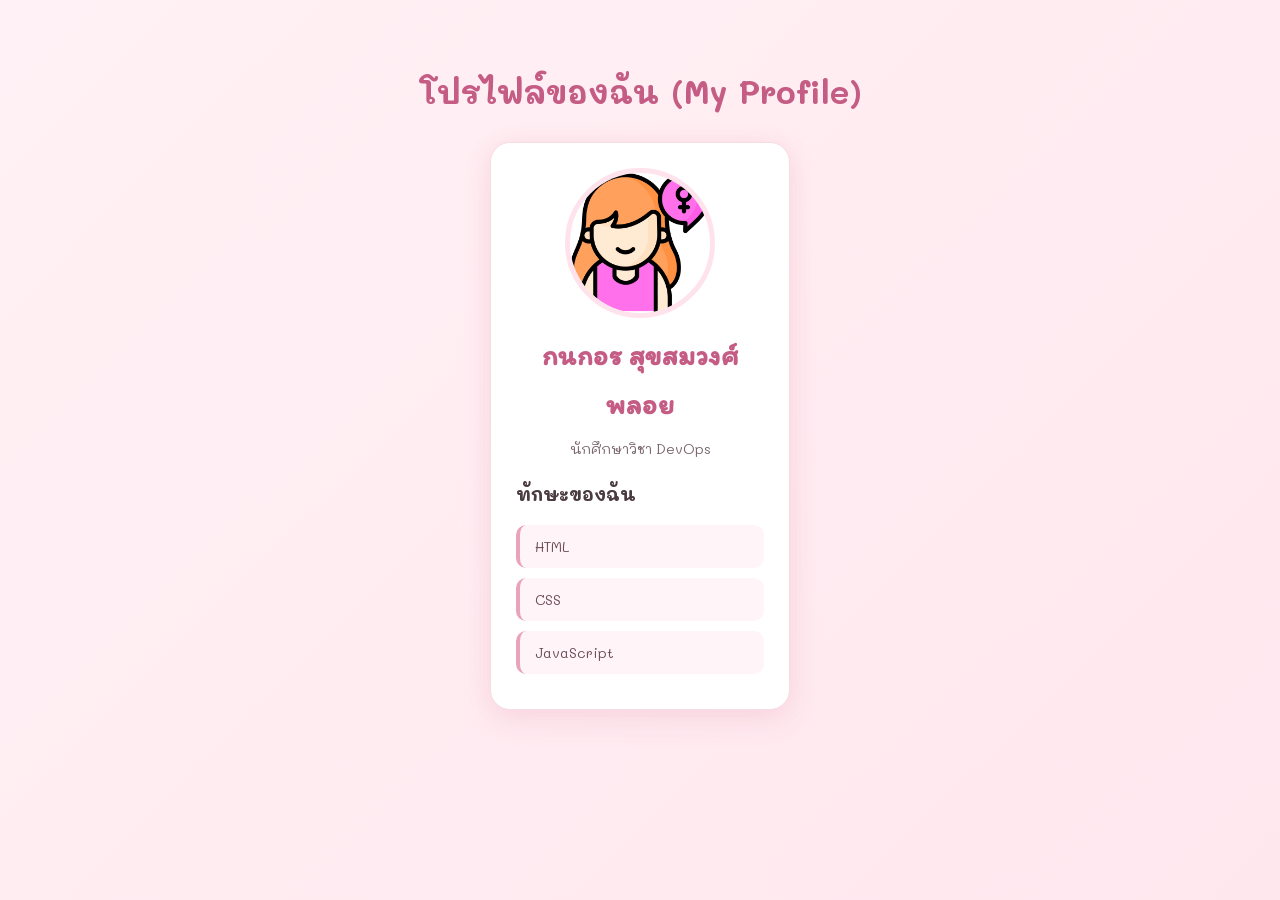
<file: index.html>
<!DOCTYPE html>
<html lang="th">
<head>
   
  <meta charset="UTF-8">
  <meta name="viewport" content="width=device-width, initial-scale=1.0">
  <title>โปรไฟล์ของฉัน</title>

  <link rel="stylesheet" href="style.css">
  <link rel="preconnect" href="https://fonts.googleapis.com">
  <link rel="preconnect" href="https://fonts.gstatic.com" crossorigin>
  <link href="https://fonts.googleapis.com/css2?family=Itim&family=Mali:wght@400;500;600;700&display=swap" rel="stylesheet">
  
  <meta charset="UTF-8">
  <meta name="viewport" content="width=device-width, initial-scale=1.0">
  <title>โปรไฟล์ของฉัน</title>

  </head>
<body>

  <header>
    <h1>โปรไฟล์ของฉัน (My Profile)</h1>
  </header>

  <main>
    <section class="card">
      <img src="gender_3066802.png" alt="รูปโปรไฟล์ตัวอย่าง">
      <h2 id="profile-name">กนกอร สุขสมวงศ์</h2>
      <h2 id="profile-name">พลอย</h2>
      <p class="bio">นักศึกษาวิชา DevOps</p>

      <h3>ทักษะของฉัน</h3>
      <ul>
        <li>HTML</li>
        <li>CSS</li>
        <li>JavaScript</li>
      </ul>
    </section>
  </main>

</body>
</html>
</file>
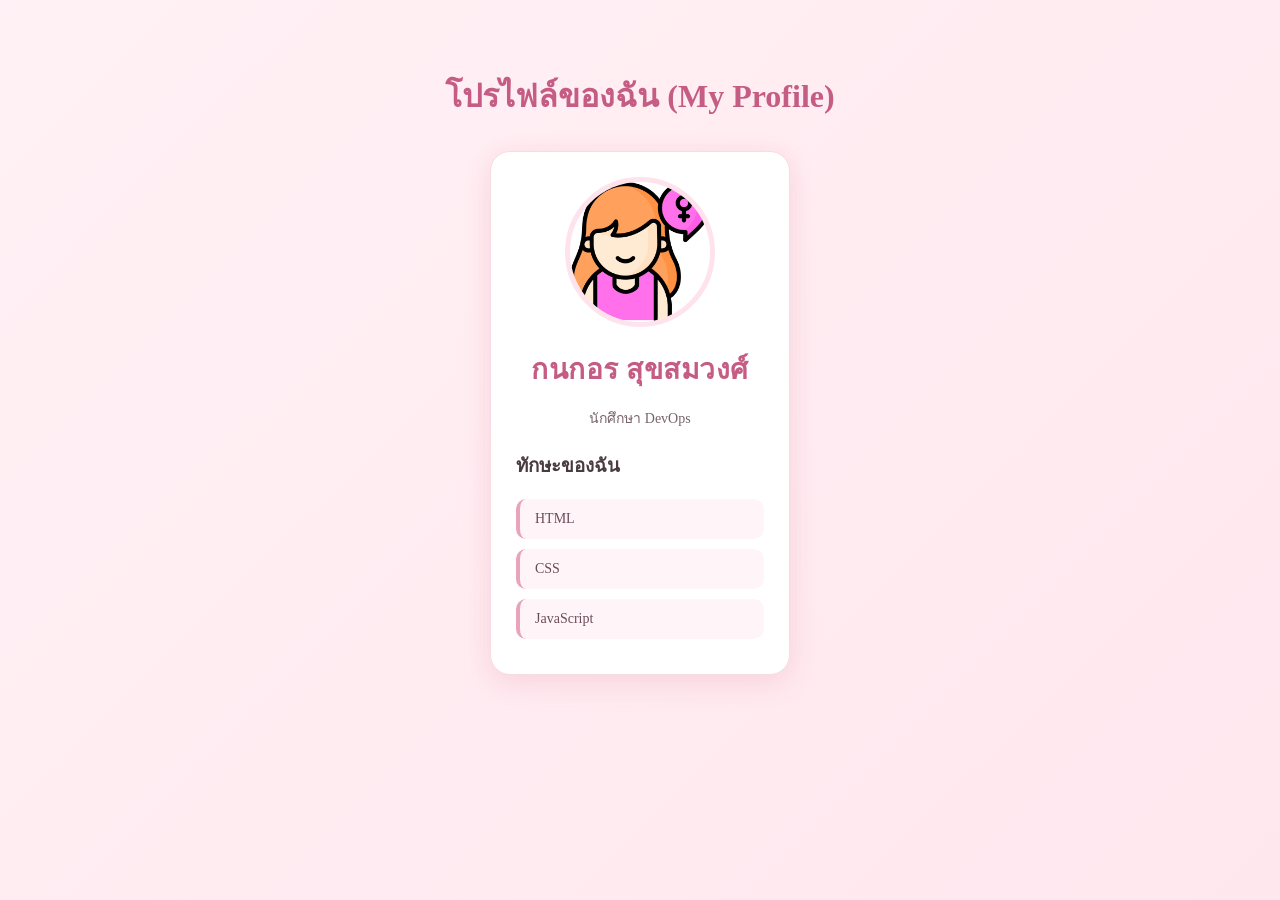
<file: lab8.html>
<!DOCTYPE html>
<html lang="th">
<head>
   
  <meta charset="UTF-8">
  <meta name="viewport" content="width=device-width, initial-scale=1.0">
  <title>โปรไฟล์ของฉัน</title>

  <link rel="stylesheet" href="style.css">
  
  <meta charset="UTF-8">
  <meta name="viewport" content="width=device-width, initial-scale=1.0">
  <title>โปรไฟล์ของฉัน</title>

  </head>
<body>

  <header>
    <h1>โปรไฟล์ของฉัน (My Profile)</h1>
  </header>

  <main>
    <section class="card">
      <img src="gender_3066802.png" alt="รูปโปรไฟล์ตัวอย่าง">
      <h2 id="profile-name">กนกอร สุขสมวงศ์</h2>
      <p class="bio">นักศึกษา DevOps</p>

      <h3>ทักษะของฉัน</h3>
      <ul>
        <li>HTML</li>
        <li>CSS</li>
        <li>JavaScript</li>
      </ul>
    </section>
  </main>

</body>
</html>
</file>
<file: style.css>
/* ภารกิจที่ 2: จัดสไตล์ <body> */
body {
  background-color: #fff1f5;
  font-family: "Arial", sans-serif;
  color: #4a3b40;
  margin: 0;
  padding: 40px 20px;
  min-height: 100vh;
  box-sizing: border-box;
}

/* ภารกิจที่ 3: จัดสไตล์ .card */
.card {
  width: 300px;
  max-width: 100%;
  background-color: #ffffff;
  border: 1px solid #f5dce5;
  box-shadow: 0 10px 30px rgba(180, 120, 145, 0.15);
  margin: 20px auto;
  padding: 25px;
  border-radius: 20px;
  box-sizing: border-box;
  transition: transform 0.3s ease, box-shadow 0.3s ease;
}

/* เอฟเฟกต์เมื่อเลื่อนเมาส์ไปบนการ์ด */
.card:hover {
  transform: translateY(-5px);
  box-shadow: 0 15px 35px rgba(180, 120, 145, 0.22);
}

/* ภารกิจที่ 4: จัดสไตล์รูปภาพ <img> */
.card img {
  width: 140px;
  height: 140px;
  object-fit: cover;
  border: 5px solid #ffe3ec;
  border-radius: 50%;
  display: block;
  margin: 0 auto 20px;
}

/* ภารกิจที่ 5: จัดสไตล์ชื่อ #profile-name */
#profile-name {
  color: #c45c83;
  text-align: center;
  font-size: 26px;
  font-weight: bold;
  margin: 0 0 15px;
  letter-spacing: 0.5px;
}

/* ภารกิจที่ 6: จัดสไตล์ .bio */
.bio {
  color: #78636c;
  font-size: 14px;
  line-height: 1.8;
  text-align: center;
  margin-bottom: 20px;
}

/* ภารกิจที่ 7: จัดสไตล์ <ul> */
ul {
  list-style-type: none;
  padding-left: 0;
  margin: 0;
}

/* จัดสไตล์รายการข้อมูล */
ul li {
  background-color: #fff5f8;
  color: #6b4b59;
  padding: 12px 15px;
  margin-bottom: 10px;
  border-radius: 10px;
  border-left: 4px solid #e9a3bd;
  font-size: 14px;
  transition: background-color 0.3s ease;
}

ul li:hover {
  background-color: #ffe5ee;
}


/* ฟอนต์ลายมือทั้งหน้า */
body {
  font-family: "Mali", cursive;
}

/* จัดหัวข้อโปรไฟล์ให้อยู่ตรงกลาง */
h1 {
  text-align: center;
  font-family: "Mali", cursive;
  font-size: 32px;
  font-weight: 700;
  color: #c45c83;
  margin: 30px auto;
}

/* ฟอนต์ลายมือสำหรับชื่อโปรไฟล์ */
#profile-name {
  font-family: "Itim", cursive;
  font-size: 28px;
  font-weight: 600;
}

/* ฟอนต์ลายมือสำหรับข้อมูลและรายการทักษะ */
.bio,
ul li {
  font-family: "Mali", cursive;
}


/* พื้นหลังสีชมพูไล่เฉดแบบเคลื่อนไหว */
body {
  background: linear-gradient(
    135deg,
    #fff1f5,
    #ffe4ec,
    #fce1f5,
    #fff0e5
  );
  background-size: 400% 400%;
  animation: backgroundMove 15s ease infinite;
  overflow-x: hidden;
}

/* เอฟเฟกต์พื้นหลังเคลื่อนไหว */
@keyframes backgroundMove {
  0% {
    background-position: 0% 50%;
  }

  50% {
    background-position: 100% 50%;
  }

  100% {
    background-position: 0% 50%;
  }
}

/* การ์ดโปรไฟล์ค่อย ๆ ปรากฏขึ้น */
.card {
  animation: cardAppear 1s ease-out;
}

/* เอฟเฟกต์ตอนเปิดหน้า */
@keyframes cardAppear {
  from {
    opacity: 0;
    transform: translateY(40px) scale(0.95);
  }

  to {
    opacity: 1;
    transform: translateY(0) scale(1);
  }
}

/* หัวข้อโปรไฟล์ค่อย ๆ ปรากฏ */
h1 {
  animation: titleAppear 1.2s ease-out;
}

@keyframes titleAppear {
  from {
    opacity: 0;
    transform: translateY(-20px);
  }

  to {
    opacity: 1;
    transform: translateY(0);
  }
}

/* เพิ่มเอฟเฟกต์แสงนุ่ม ๆ ให้การ์ด */
.card {
  box-shadow:
    0 10px 30px rgba(196, 92, 131, 0.12),
    0 0 20px rgba(255, 182, 193, 0.15);
}



/* กลุ่มดอกไม้และหัวใจ */
.floating-decorations {
  position: fixed;
  inset: 0;
  pointer-events: none;
  overflow: hidden;
  z-index: -1;
}

/* ดอกไม้และหัวใจแต่ละดวง */
.floating-decorations span {
  position: absolute;
  bottom: -60px;
  font-size: 30px;
  color: #e9a3bd;
  opacity: 0.45;
  animation: floatUp 12s linear infinite;
}

/* กำหนดตำแหน่งและความเร็ว */
.floating-decorations span:nth-child(1) {
  left: 10%;
  animation-duration: 14s;
}

.floating-decorations span:nth-child(2) {
  left: 30%;
  animation-duration: 11s;
  animation-delay: 2s;
}

.floating-decorations span:nth-child(3) {
  left: 55%;
  animation-duration: 16s;
  animation-delay: 4s;
}

.floating-decorations span:nth-child(4) {
  left: 75%;
  animation-duration: 12s;
  animation-delay: 1s;
}

.floating-decorations span:nth-child(5) {
  left: 90%;
  animation-duration: 15s;
  animation-delay: 3s;
}

/* เอฟเฟกต์ลอยขึ้น */
@keyframes floatUp {
  0% {
    transform: translateY(0) rotate(0deg);
    opacity: 0;
  }

  15% {
    opacity: 0.45;
  }

  85% {
    opacity: 0.45;
  }

  100% {
    transform: translateY(-110vh) rotate(360deg);
    opacity: 0;
  }
}
</file>
